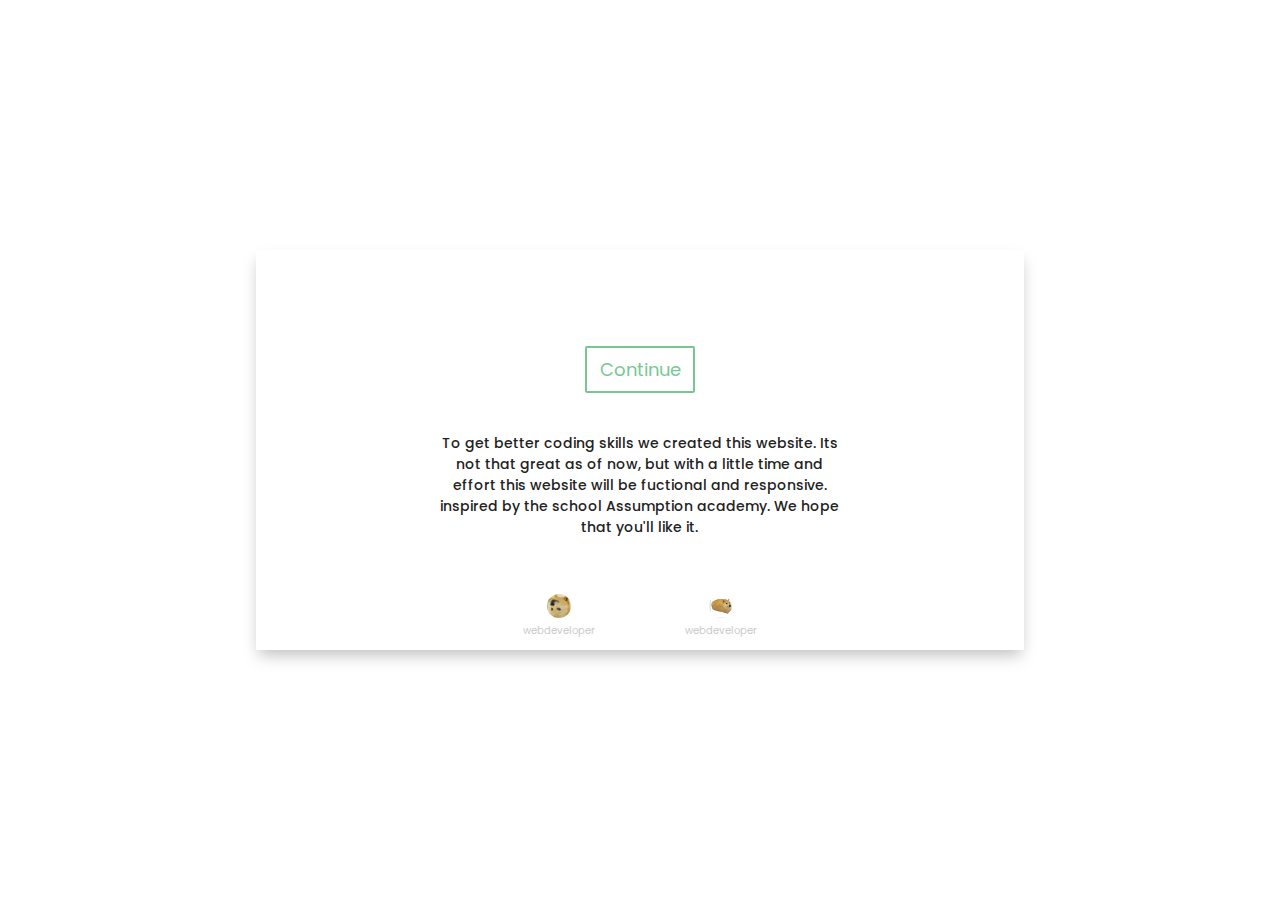
<file: index.html>
<!DOCTYPE html>
<html lang="en">
<head>
    <meta charset="UTF-8">
    <meta http-equiv="X-UA-Compatible" content="IE=edge">
    <meta name="viewport" content="width=device-width, initial-scale=1.0">
    <link rel="stylesheet" href="css/main.css">
    <link rel="shortcut icon" type="image/svg" href="img/fav__logo.png">
    <title>Intro</title>
</head>
<body>
    
    <section class="contents">
        <div class="contents__container">
            <div class="contents__button">
                <div class="button">
                    <a href="Assumption/index.html">
                        Continue
                    </a>
                </div>
                <div class="button__details">
                    <p>
                        To get better coding skills we created this website. Its not that great as of now, but with a little time and effort this website will be fuctional and responsive. inspired by the school Assumption academy. We hope that you'll like it.
                    </p>
                </div>
            </div>
            <div class="contents__webdev">
                <div class="webdev__profile">
                    <div class="webdev__image">
                        <img src="img/image (2).jpg" alt="">
                        <p>webdeveloper</p>
                    </div>
                    <div class="webdev__image">
                        <img src="img/image (1).jpg" alt="">
                        <p>webdeveloper</p>
                    </div>
                </div>
            </div>
        </div>
    </section>

</body>
</html>
</file>
<file: css/main.css>
@import url("https://fonts.googleapis.com/css2?family=Poppins:wght@100;200;300;400;500;600;700;800&display=swap");
a {
  text-decoration: none;
}

p {
  margin: 0;
}

img {
  width: 100%;
}

body {
  font-family: 'poppins';
  display: -webkit-box;
  display: -ms-flexbox;
  display: flex;
  -webkit-box-align: center;
      -ms-flex-align: center;
          align-items: center;
  -webkit-box-pack: center;
      -ms-flex-pack: center;
          justify-content: center;
  height: 100vh;
  margin: 0;
  padding: 0;
}

.contents {
  display: -webkit-box;
  display: -ms-flexbox;
  display: flex;
  -webkit-box-align: center;
      -ms-flex-align: center;
          align-items: center;
  width: 100%;
  height: 100%;
}

.contents__container {
  background: #fff;
  margin: 0 auto;
  -webkit-box-shadow: 0px 8px 15px -3px rgba(0, 0, 0, 0.25);
          box-shadow: 0px 8px 15px -3px rgba(0, 0, 0, 0.25);
  width: 60%;
  height: 25rem;
}

.contents__button {
  -webkit-box-align: center;
      -ms-flex-align: center;
          align-items: center;
}

.button {
  display: -webkit-box;
  display: -ms-flexbox;
  display: flex;
  -webkit-box-pack: center;
      -ms-flex-pack: center;
          justify-content: center;
  margin-top: 6rem;
  margin-bottom: 2.5rem;
}

.button a {
  color: #76C893;
  border: solid 2.5px #76C893;
  border-radius: 2px;
  cursor: pointer;
  padding: .5rem .8rem;
  font-size: 1.125rem;
  -webkit-transition: .3s ease-in-out;
  transition: .3s ease-in-out;
}

.button a:hover {
  color: #fff;
  background: #76C893;
  -webkit-box-shadow: 0px 8px 15px -3px rgba(0, 0, 0, 0.25);
          box-shadow: 0px 8px 15px -3px rgba(0, 0, 0, 0.25);
}

.button__details {
  display: -webkit-box;
  display: -ms-flexbox;
  display: flex;
  -webkit-box-pack: center;
      -ms-flex-pack: center;
          justify-content: center;
  margin: auto;
  width: 96%;
}

.button__details p {
  color: #222;
  text-align: center;
  max-width: 25rem;
  font-size: 0.875rem;
  font-weight: 500;
}

.contents__webdev {
  margin-top: 3.5rem;
}

.webdev__profile {
  display: -webkit-box;
  display: -ms-flexbox;
  display: flex;
  -webkit-box-pack: center;
      -ms-flex-pack: center;
          justify-content: center;
}

.webdev__image {
  display: -webkit-box;
  display: -ms-flexbox;
  display: flex;
  -webkit-box-orient: vertical;
  -webkit-box-direction: normal;
      -ms-flex-direction: column;
          flex-direction: column;
  place-items: center;
  margin: 0 2.8rem;
}

.webdev__image img {
  width: 1.5rem;
  height: 1.5rem;
  -o-object-fit: cover;
     object-fit: cover;
  border-radius: 50%;
}

.webdev__image p {
  margin-top: .3rem;
  color: #CBCBCB;
  max-width: 25rem;
  font-size: 0.625rem;
}
/*# sourceMappingURL=main.css.map */
</file>
